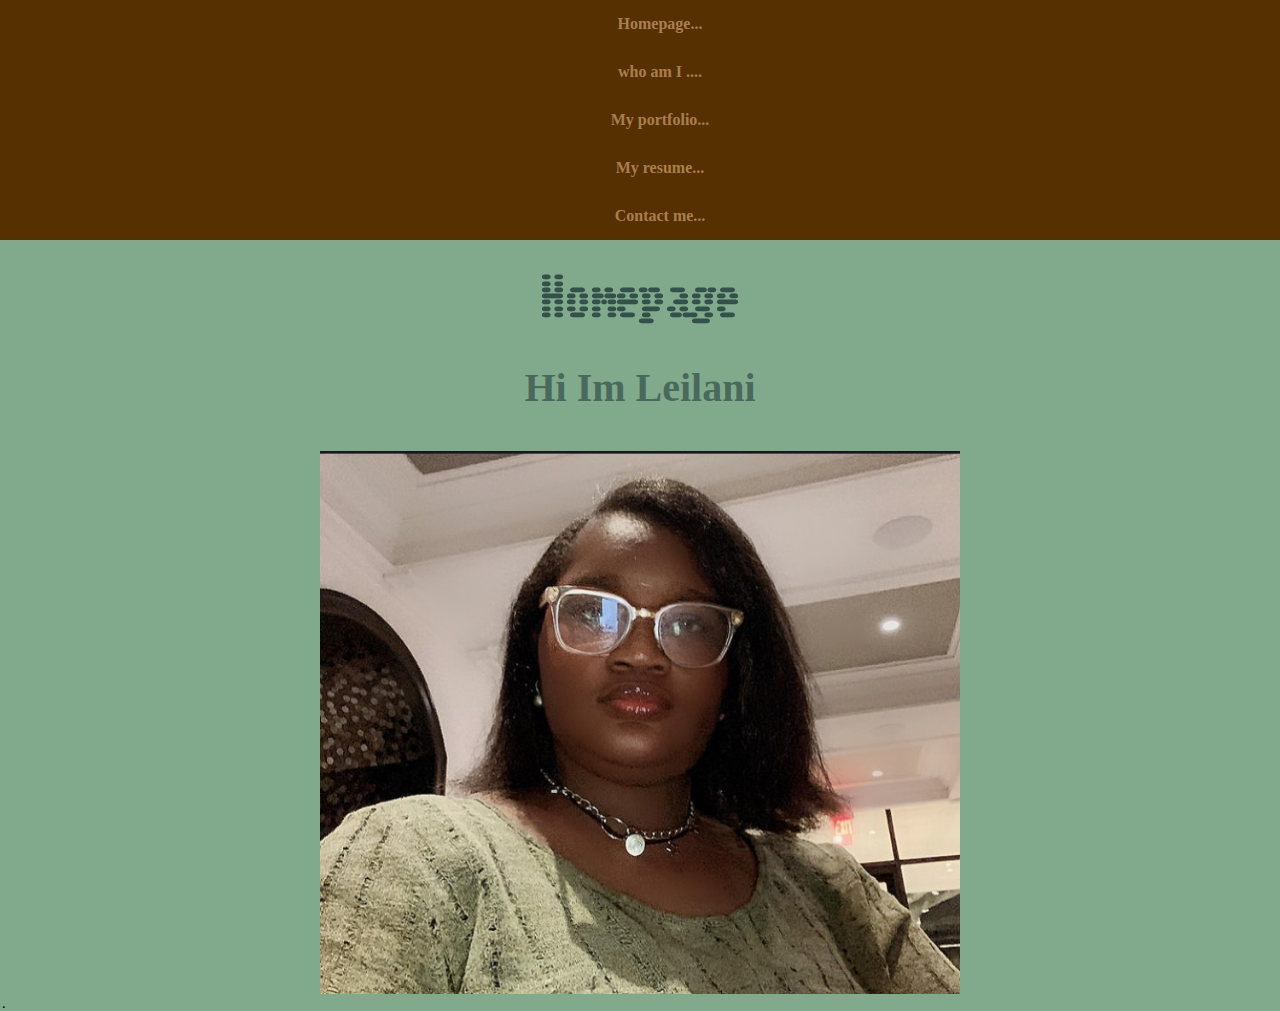
<file: index.html>
<!DOCTYPE html>
<html lang="en">
<head>
    <meta charset="UTF-8">
    <meta http-equiv="X-UA-Compatible" content="IE=edge">
    <meta name="viewport" content="width=device-width, initial-scale=1.0">
    <title>Leilani Dore</title>
    <link rel="stylesheet" href="styles.css">
   
</head>
<body>



    
 
    <nav class="navbar" >

        <ul>
            <li><a href="index.html"> Homepage...</a></li>
            <li><a href="who_am_i.html"> who am I   ....</a></li>
            <li><a href="portfolio.html"> My portfolio...</a></li>
            <li><a href="https://docs.google.com/document/d/14SqNx6zzWUc1ZhP1nkZIhSEsnGWhtl53BlWV41C7k4A/edit?usp=sharing"> My resume...</a></li>
            <li><a href="contact_me.html">Contact me...</a></li>
         </ul>
    </nav>
    <h1>
      Homepage
    </h1>
    <h3> Hi Im Leilani</h3>
    
        <img src="images/me.jpeg" alt="Picture of Leilani Dore" class="pic">
   
</body>
</html>.
</file>
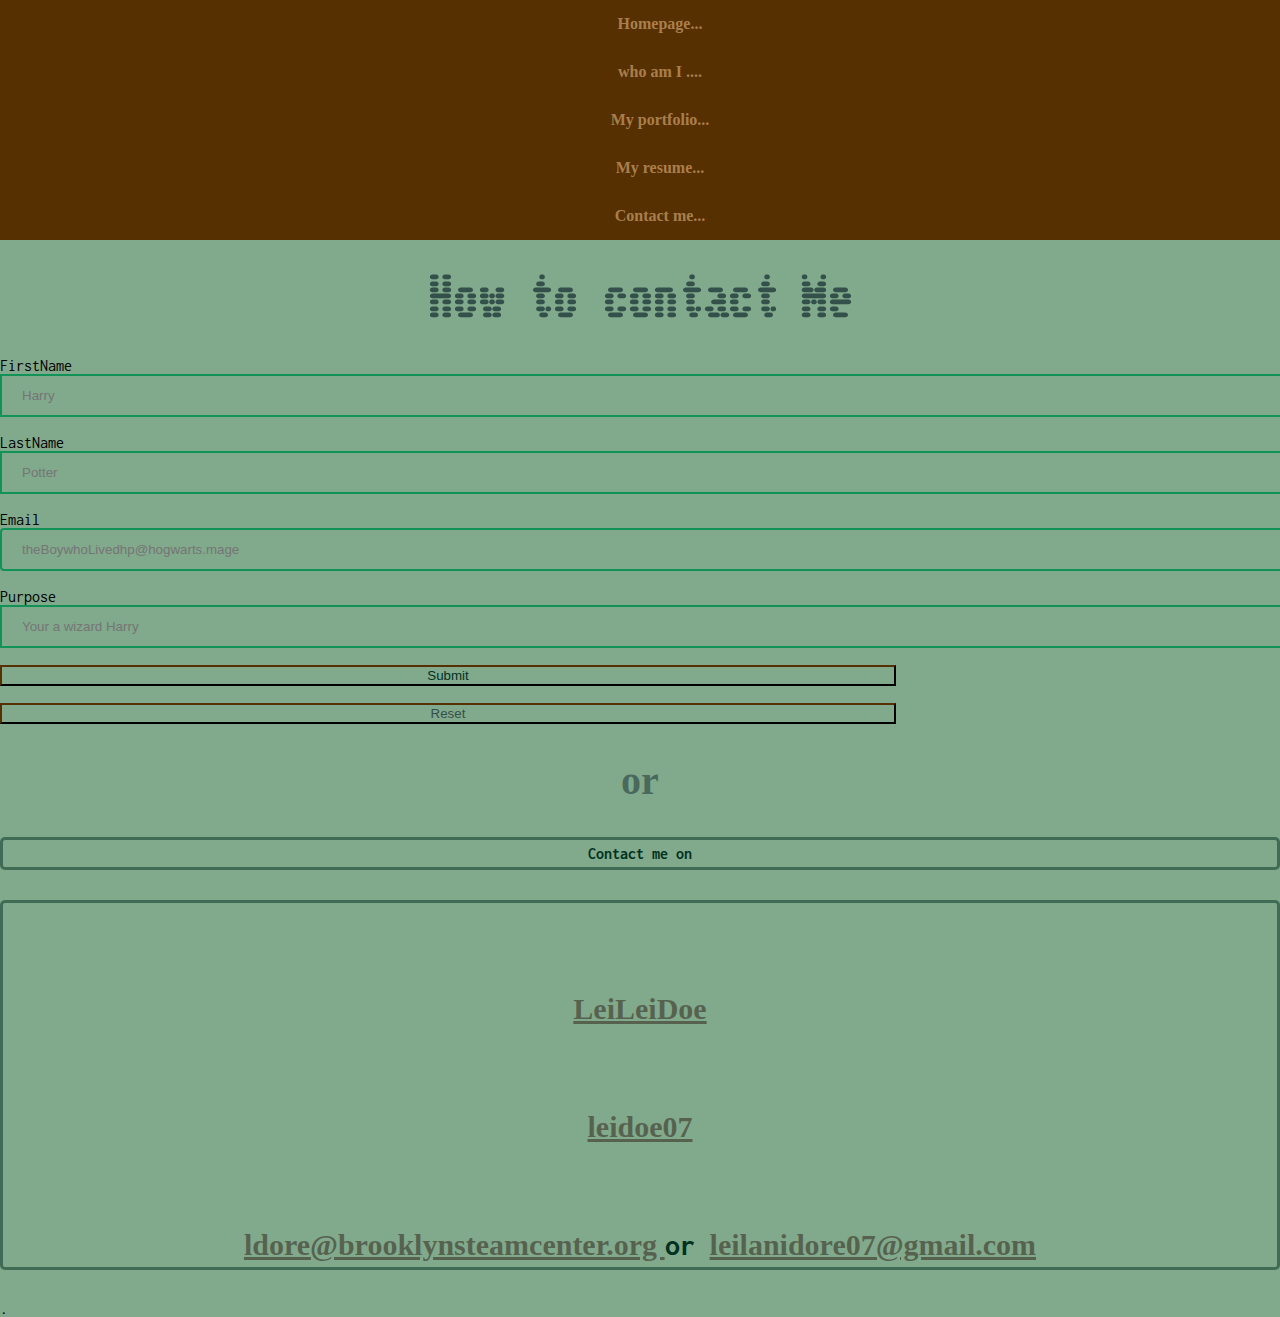
<file: contact_me.html>
<!DOCTYPE html>
<html lang="en">
<head>
    <meta charset="UTF-8">
    <meta http-equiv="X-UA-Compatible" content="IE=edge">
    <meta name="viewport" content="width=device-width, initial-scale=1.0">
    <title> Contacting Leilani Dore</title>
    <link rel="stylesheet" href="styles.css">
</head>

<body>
    <nav class="navbar" >

        <ul>
            <li><a href="index.html"> Homepage...</a></li>
            <li><a href="who_am_i.html"> who am I   ....</a></li>
            <li><a href="portfolio.html"> My portfolio...</a></li>
            <li><a href="https://docs.google.com/document/d/14SqNx6zzWUc1ZhP1nkZIhSEsnGWhtl53BlWV41C7k4A/edit?usp=sharing"> My resume...</a></li>
            <li><a href="contact_me.html">Contact me...</a></li>
            <link rel="stylesheet" href="https://cdnjs.cloudflare.com/ajax/libs/font-awesome/6.5.1/css/all.min.css" integrity="sha512-DTOQO9RWCH3ppGqcWaEA1BIZOC6xxalwEsw9c2QQeAIftl+Vegovlnee1c9QX4TctnWMn13TZye+giMm8e2LwA==" crossorigin="anonymous" referrerpolicy="no-referrer" />
        </ul>
    </nav>
    <h1 class="bon" >How to contact Me</h1>
    <form
    action="https://us-central1-steam-center-app-dev.cloudfunctions.net/formToEmail"
    method="post">
        <div>
        <label for="fstname">FirstName</label>
        <input type="text" id="fstname" name="fstname" placeholder="Harry">
        </div>
        <br>
        <div>
        <label for="lstname">LastName </label>
        <input type="text" id="lstname" name="lstname" placeholder="Potter"  >
        </div>
        <br>
        <div>
        <label for="email">Email</label>
        <input type="email"id="email" name="email" placeholder="theBoywhoLivedhp@hogwarts.mage">
        </div>
        <br>
        <div>
        <label for="purpose"> Purpose</label>
        <input type="text"id="purpose" name="purpose" placeholder="Your a wizard Harry">
        </div>
        <br>
        <div>
            <input type="submit">
        </div>    
        <br>
        <div>
            <input type="reset">
            <input name="send-to" value="ldore@brooklynsteamcenter.org" hidden>
        
        </div>
    </form>
<h2>or</h2>


<p>Contact me on</p>
   <p class="links"> 
    <i class="fa-brands fa-instagram"></i>
    <br>
    <a href="https://www.instagram.com/leileidoe/">LeiLeiDoe</a>
<br>
    <i class="fa-brands fa-square-github"></i>
    <br>
    <a href="https://github.com/leidoe07">leidoe07</a>
  <br>
    <i class="fa-regular fa-envelope" ></i>
    <br>
    <a href="mailto:ldore@brooklynsteamcenter.org"> ldore@brooklynsteamcenter.org </a>
    or
     <a href="mailto:leilanidore07@gmail.com" 
    >leilanidore07@gmail.com</a>
   </p>
</body>
</html>.
</file>
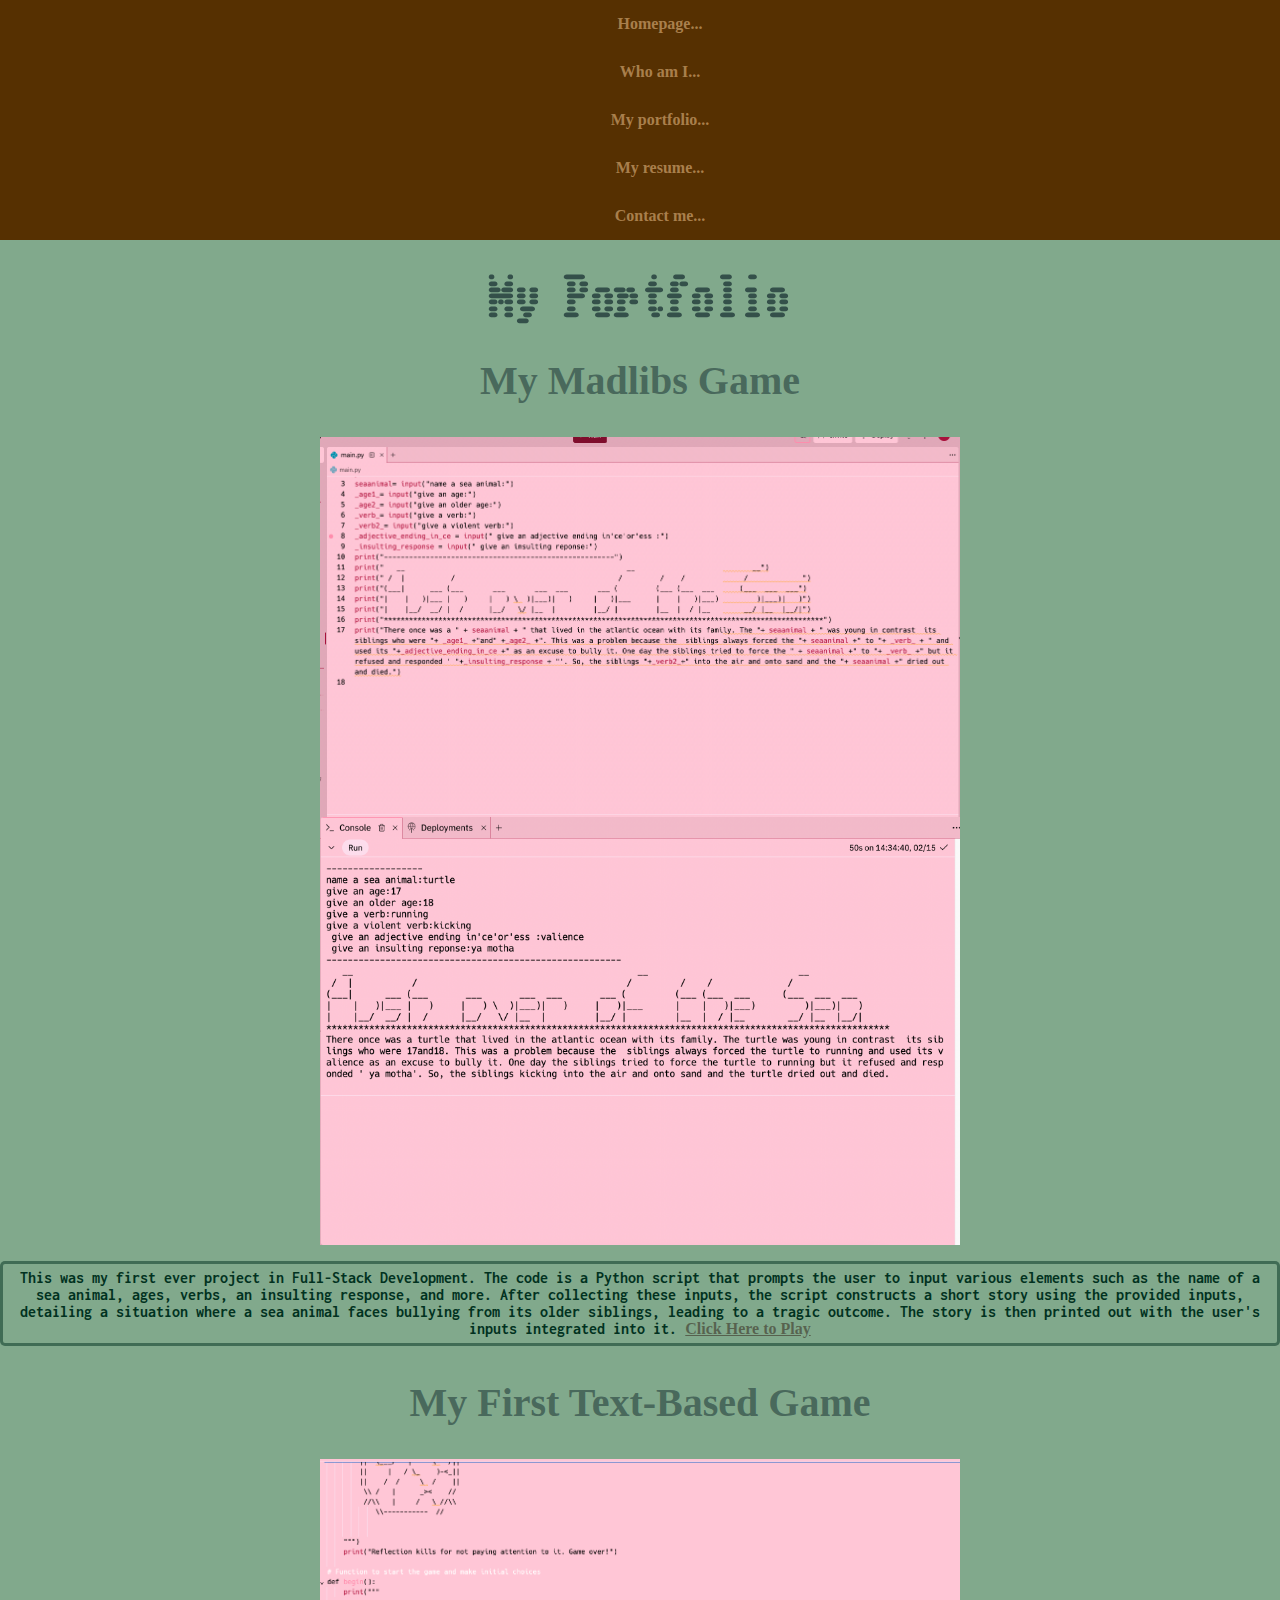
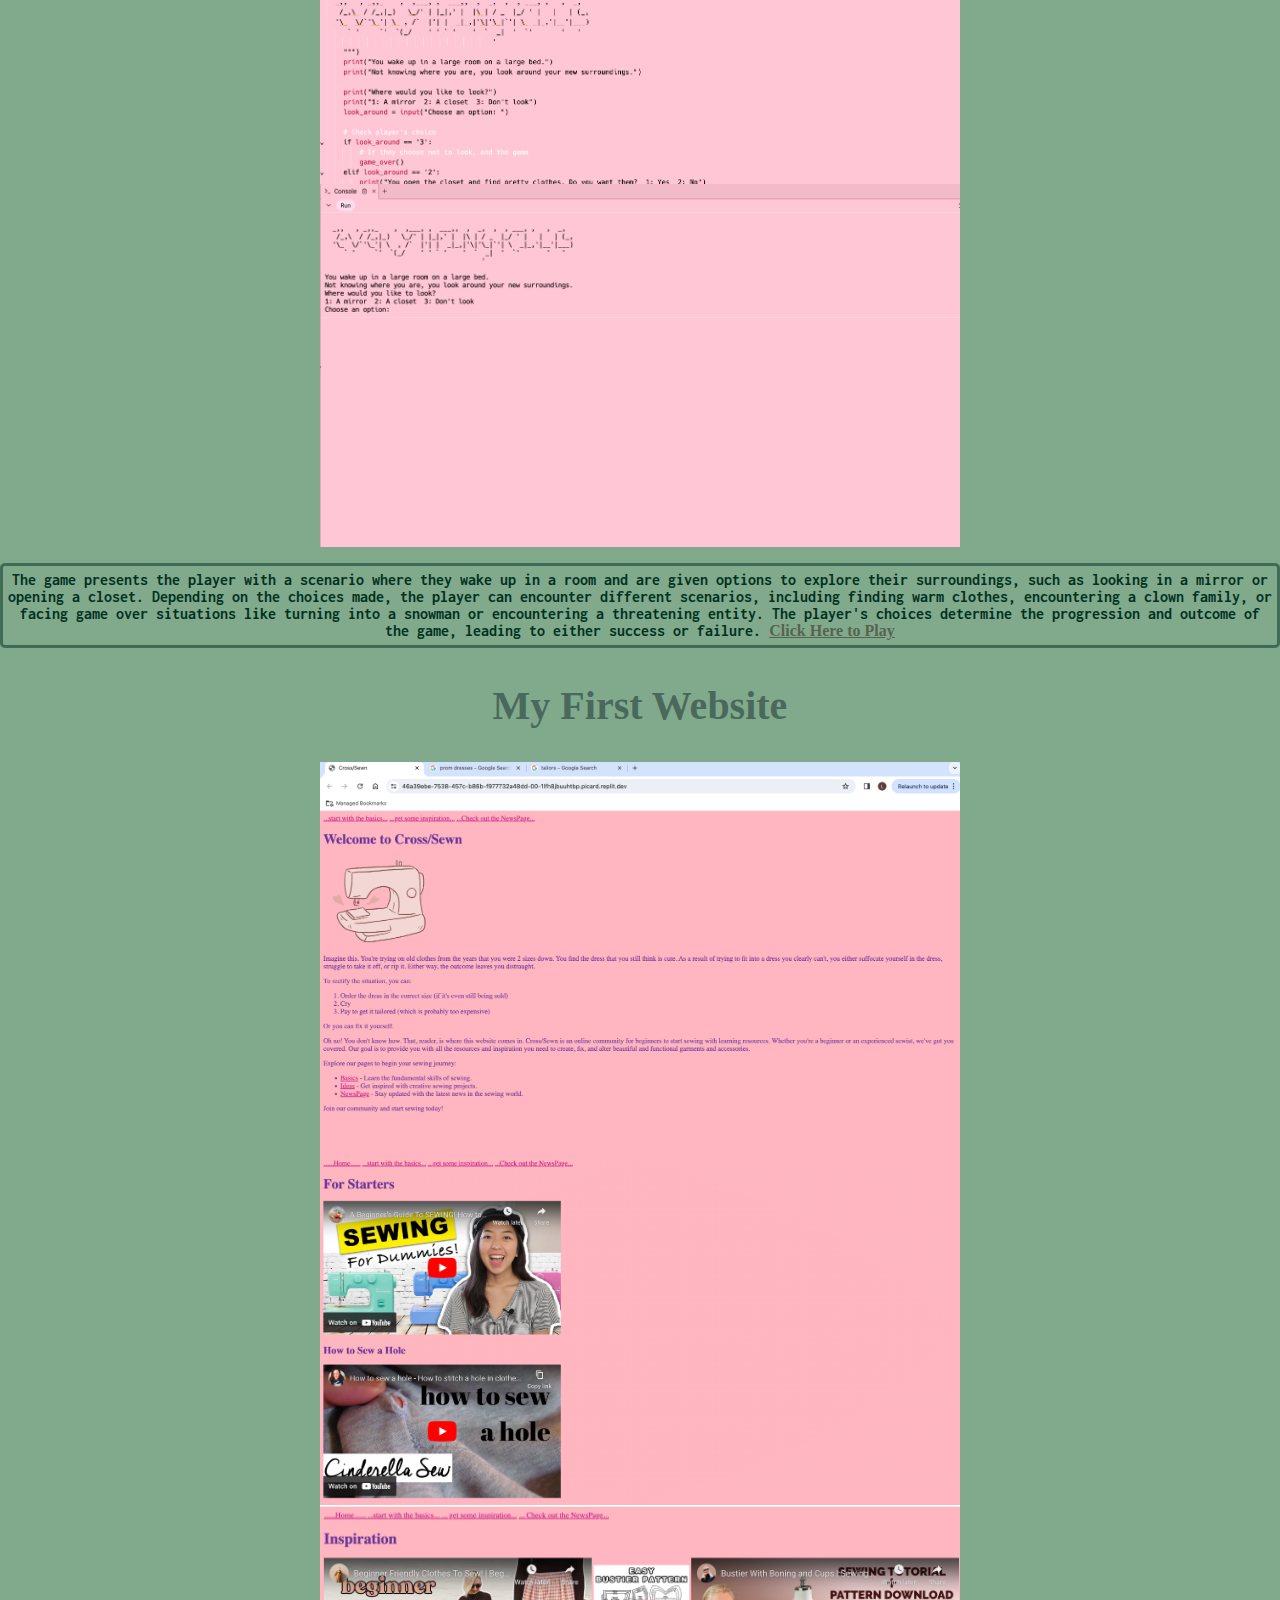
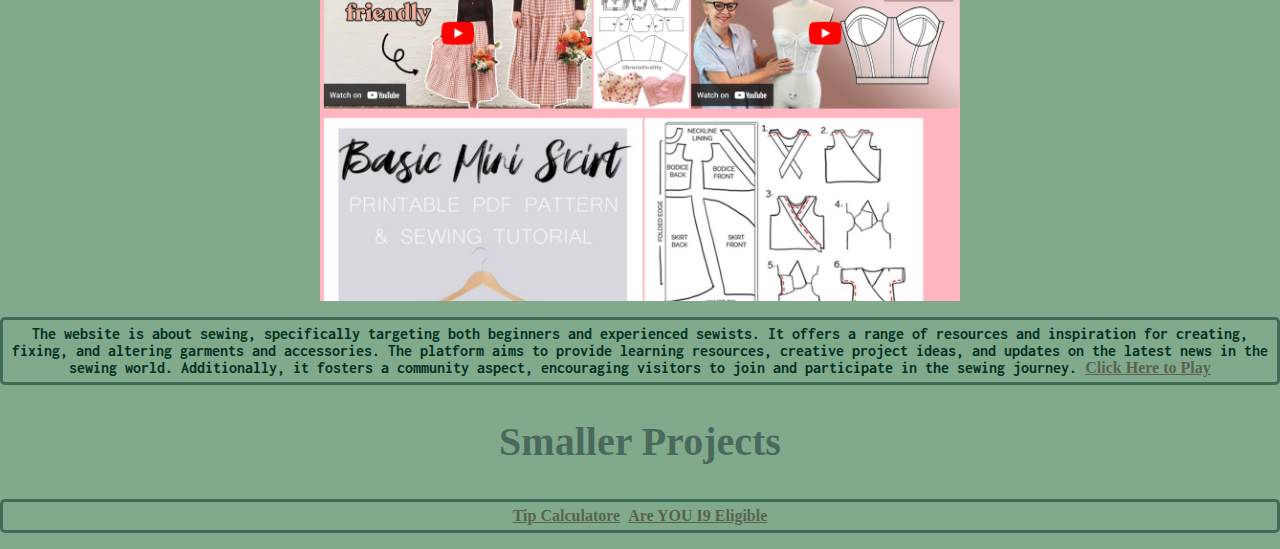
<file: portfolio.html>
<!DOCTYPE html>
<html>

  <head>
    <meta charset="UTF-8">
    <meta http-equiv="X-UA-Compatible" content="IE=edge">
    <meta name="viewport" content="width=device-width, initial-scale=1.0">
    <title>Leilani Dore's Portfolio</title><link rel="stylesheet" href="styles.css">
    <link rel="stylesheet" href="https://cdnjs.cloudflare.com/ajax/libs/font-awesome/6.5.1/css/all.min.css" integrity="sha512-DTOQO9RWCH3ppGqcWaEA1BIZOC6xxalwEsw9c2QQeAIftl+Vegovlnee1c9QX4TctnWMn13TZye+giMm8e2LwA==" crossorigin="anonymous" referrerpolicy="no-referrer" />
</head>
<body>
  <nav class="navbar">
      <ul>
          <li><a href="index.html">Homepage...</a></li>
          <li><a href="who_am_i.html">Who am I...</a></li>
          <li><a href="portfolio.html">My portfolio...</a></li>
          <li><a href="https://docs.google.com/document/d/14SqNx6zzWUc1ZhP1nkZIhSEsnGWhtl53BlWV41C7k4A/edit?usp=sharing">My resume...</a></li>
          <li><a href="contact_me.html">Contact me...</a></li>
      </ul>
  </nav>
  <h1>My Portfolio</h1>

  <article>
      <h2>My Madlibs Game</h2>
      <div class="pic">
          <img src="images/madlib.png" alt="Code of my madlibs game">
      </div>
      <div class="pic">
          <img src="images/madlib2.png" alt="Playthrough of my madlibs game">
      </div>
      <p>This was my first ever project in Full-Stack Development.
        The code is a Python script that prompts the user to input various elements such as the name of a sea animal, ages, verbs, an insulting response, and more. After collecting these inputs, the script constructs a short story using the provided inputs, detailing a situation where a sea animal faces bullying from its older siblings, leading to a tragic outcome. The story is then printed out with the user's inputs integrated into it.
          <a href="https://replit.com/@ldore1/MADLIb" class="beyonce">Click Here to Play</a>
      </p>
  </article>

  <article>
      <h2>My First Text-Based Game</h2>
      <div class="pic">
          <img src="images/tbgame1.png" alt="Code of my text-based game">
      </div>
      <div class="pic">
          <img src="images/tbgame2.png" alt="Play of my text-based game" >
      </div>
      <p class="beyonce">
        
The game presents the player with a scenario where they wake up in a room and are given options to explore their surroundings, such as looking in a mirror or opening a closet. Depending on the choices made, the player can encounter different scenarios, including finding warm clothes, encountering a clown family, or facing game over situations like turning into a snowman or encountering a threatening entity. The player's choices determine the progression and outcome of the game, leading to either success or failure.
          <a href="https://replit.com/@ldore1/you-DIED" class="beyonce">Click Here to Play</a>
      </p>
  </article>

  <article>
      <h2>My First Website</h2>
      <div class="pic">
          <img src="images/web_ex_1.png" alt="Screenshot of my first website" >
      </div>
      <div class="pic">
          <img src="images/web_ex_2.png" alt="Screenshot of my first website">
      </div>
      <div class="pic">
          <img src="images/web_ex_3.png" alt="Screenshot of my first website">
      </div>
      <p class="beyonce">
        
The website is about sewing, specifically targeting both beginners and experienced sewists. It offers a range of resources and inspiration for creating, fixing, and altering garments and accessories. The platform aims to provide learning resources, creative project ideas, and updates on the latest news in the sewing world. Additionally, it fosters a community aspect, encouraging visitors to join and participate in the sewing journey.






          <a href="https://replit.com/@ldore1/Sewing" >Click Here to Play</a>
      </p>
  </article>

  <h2>Smaller Projects</h2>
  <p>
  <a href="https://replit.com/@ldore1/tips-calculator"> Tip Calculatore</a>
  <a href="https://replit.com/@ldore1/are-YOU-i9-elegible"> Are YOU I9 Eligible</a>
  </p>
</body>
</file>
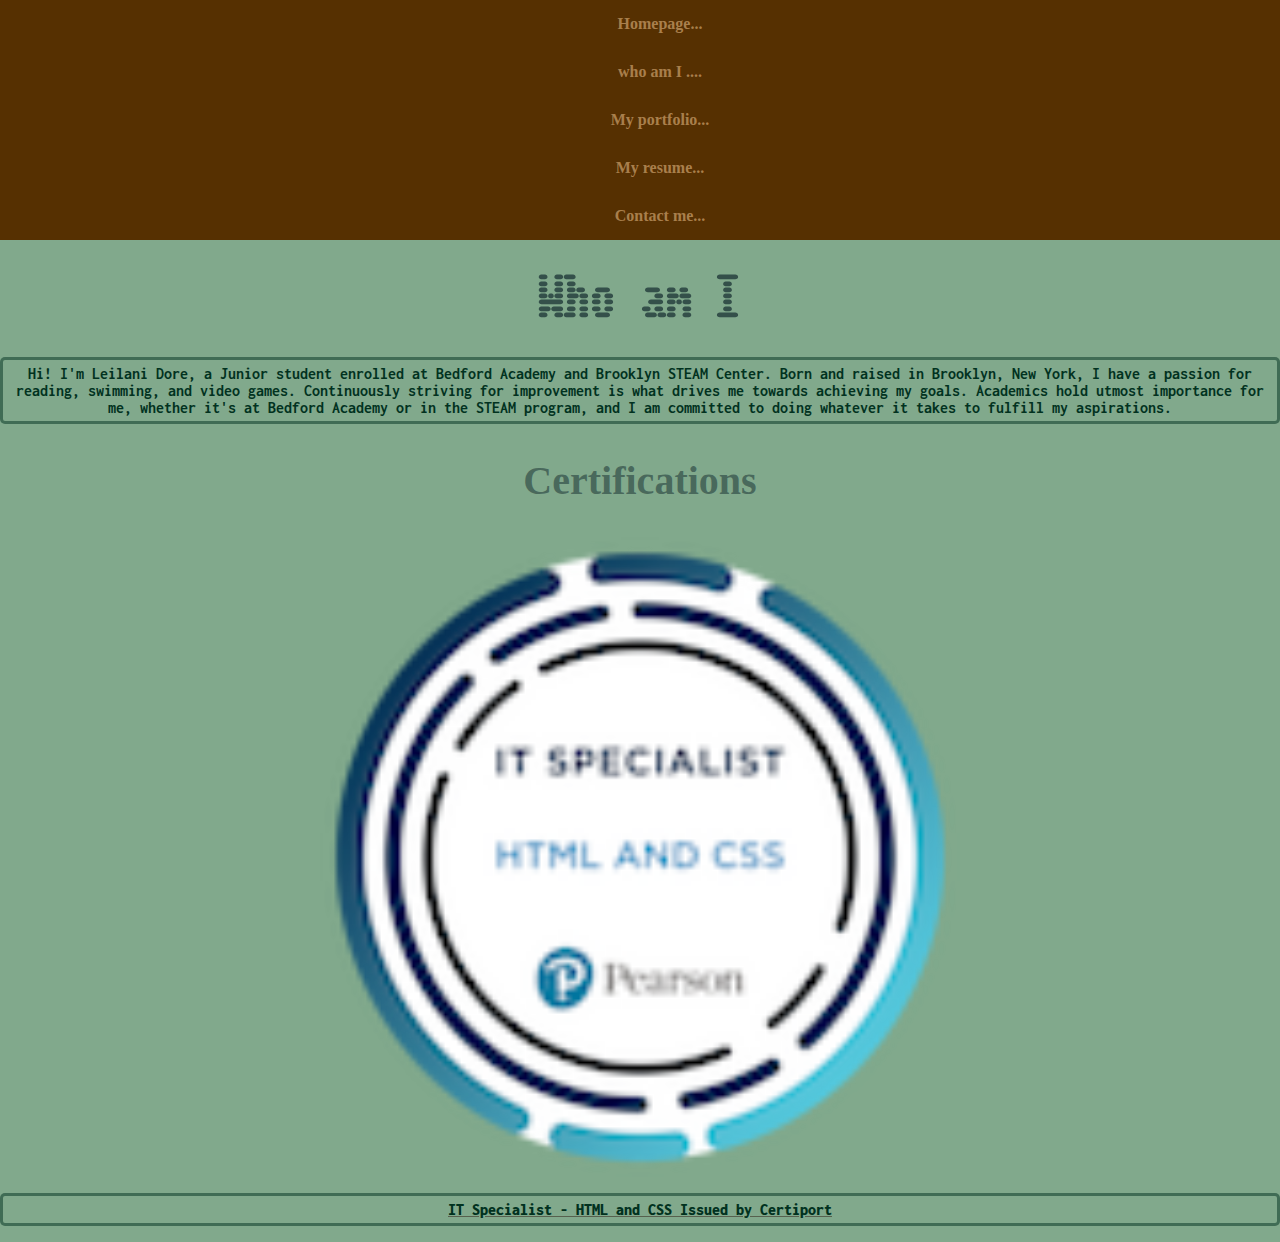
<file: who_am_i.html>
<!DOCTYPE html>
<html lang="en">
<head>
    <meta charset="UTF-8">
    <meta http-equiv="X-UA-Compatible" content="IE=edge">
    <meta name="viewport" content="width=device-width, initial-scale=1.0">
    <title>Who is Leilani Dore </title>
    <link rel="stylesheet" href="styles.css">
    <meta name="description" content="Leilani is a developer enrolled at the Brooklyn STEAM Center.">
    <meta name="keywords" content="Devoloper, student, creative,STEAM,girls in stem">
</head>


<body>

    <nav class="navbar" >

        <ul>
            <li><a href="index.html"> Homepage...</a></li>
    
            <li><a href="who_am_i.html"> who am I   ....</a></li>
            <li><a href="portfolio.html"> My portfolio...</a></li>
            <li><a href="https://docs.google.com/document/d/14SqNx6zzWUc1ZhP1nkZIhSEsnGWhtl53BlWV41C7k4A/edit?usp=sharing"> My resume...</a></li>
            <li><a href="contact_me.html">Contact me...</a></li>
        </ul>
    
    </nav>   
  

    <h1> Who am I</h1>
 <p class="bon">
    Hi! I'm Leilani Dore, a Junior student enrolled at Bedford Academy and Brooklyn STEAM Center. Born and raised in Brooklyn, New York, I have a passion for reading, swimming, and video games. Continuously striving for improvement is what drives me towards achieving my goals. Academics hold utmost importance for me, whether it's at Bedford Academy or in the STEAM program, and I am committed to doing whatever it takes to fulfill my aspirations.
 </p>
   
   <h2>Certifications</h2> 
   <a href="https://www.credly.com/badges/6ea84c0f-e7d7-4287-9e92-b8d19ff4712f/public_url">
    <img src="images/htcert.png" class="pic">
    <p class="bon">IT Specialist - HTML and CSS
                 Issued by Certiport
               </p>
            </a>

   </body>
    
   <div class="pic" data-iframe-width="150" data-iframe-height="270" data-share-badge-id="6ea84c0f-e7d7-4287-9e92-b8d19ff4712f" data-share-badge-host="https://www.credly.com"></div><script type="text/javascript" async src="//cdn.credly.com/assets/utilities/embed.js"></script>
</html>
</file>
<file: styles.css>
@import url('https://fonts.googleapis.com/css2?family=Workbench&display=swap');
@import url('https://fonts.googleapis.com/css2?family=Inconsolata:wght@200&display=swap');

h1{
  color: #34504a;
  font-family: Workbench;
  font-size: 50px;
  text-align: center;
  padding:mm;
  ;
}
  h2,h3{
  color: #34504aba;
  font-family: Inconsolat;
  text-align: center;
  font-size: 40px;


  }
p{
color: #01321f;  
padding: 1mm;
}


.center {
  display: block;
  margin-left: auto;
  margin-right: auto;
  width: 50%;
}



.center:nth-child(even){
  margin-left: 0ch;
  position: static;

}
.center:nth-child(odd){
  margin-right: 0ch;
  border-color: #81a98c;
  position: static
}
body{
  background-color:#81a98c;
  font-family: Inconsolata;
  left: 10px
}
.navbar ul{
  display:  block;
  background-color: #563001;
  padding:px;
  margin:0;
  align-items: flex-end;
  overflow: hidden;
 text-align: right;
 list-style-type: none;

}
.navbar a{
  background-color: #563001;
  color: #e9be8892;
  text-decoration:none;
  padding: 15px;
  padding: top 0px;;
  display:  block;
  text-align: center;
  position: sticky;
  font-family: Inconsolat;
  
}
.navbar :hover{
  
  color: hsl(32, 100%, 97%);
  display: block;
    text-align: center;}

.navbar:visited{
  color: #70957b;
  border-color: antiquewhite;
}
.navbar li{
  float: center
  
}
a{
color: #372c1f92;
font-family: Inconsolat;
font-weight: bolder;
}
a:hover{
  color: #e9be8892;
  font-family: Inconsolat;
  font-weight: bolder;
}
.bon:active{
  background-color: #70957b;
}
a:visited{
  color:antiquewhite}


  input[type=text] {
      border: 2px solid rgb(17, 147, 88);
      background-color: #81a98c;
      width: 100%;
      padding: 12px 20px;
      color: #01321f;
    }
    input[type=email] {
      border: 2px solid rgb(17, 147, 88);
      
      background-color: #81a98c;
      border-radius: 4px;
      width: 100%;
   padding: 12px 20px;
   color: #01321f;

  }
    input[type=submit]{
      background-color: #81a98c;
      width: 70%;
      border-color: #563001;
      color: #01321f;
      
    }
    input[type=reset]{
      background-color: #81a98c;
      width: 70%;
      border-color: #563001;
      color: #34504a;
    }
    .fa-instagram{
      font-size: 80px;

    }
    .fa-square-github{
      font-size: 80px;
  
    }
    .fa-envelope {

      font-size: 80px;
}

.pic{
display: block;
margin-left: auto;
margin-right: auto;
height: 50%;
width: 50%;
text-align: center;
align-items: center;
}


img {
  height: auto; 
  max-width: 100%; 
  display: block;
  margin: 0 auto; 
}

body {
  background-color: #81a98c;
  font-family: Inconsolata;
  padding: 0; 
  margin: 0; 
}

 p {
  background-color: #81a98c;
  border-style: solid;
  border-color: #01321f81;
  padding: 5px;
  border-radius: 5px;
  margin-left: auto;
  margin-right: auto;
  display: block;
 text-align: center;
 font-family: Inconsolata;
 font-weight: bolder;
}
.links{

  font-size: 30px;
}

/* Responsive Styles */
@media screen and (max-width: 768px) {
 
  .center {
      width: 80%; 
  }
  .links{

    font-size: 20px;
  }
}
body{
  height: 667;
}
@media screen and (max-width: 576px) {

  h1 {
      font-size: 40px;
  }
  h2, h3 {
      font-size: 24px; 
  }
  p {
      padding: 0.5rem; 
  }
  input[type=text],
  input[type=email],
  input[type=submit],
  input[type=reset] {
      width: 90%; 
  }
}
</file>
